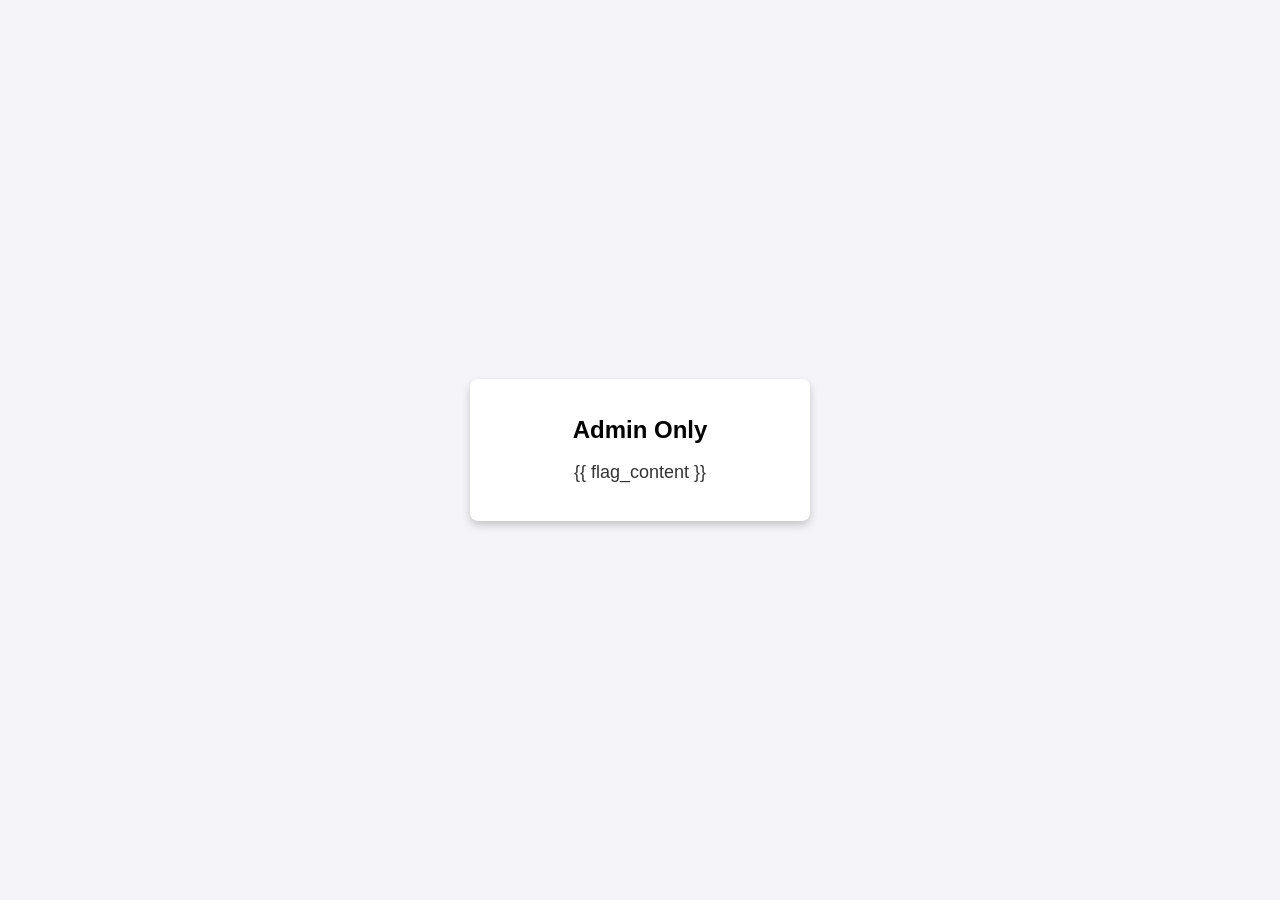
<file: admin/app/templates/admin_only.html>
<!DOCTYPE html>
<html>
<head>
    <title>Admin Only</title>
    <style>
        body {
            display: flex;
            justify-content: center;
            align-items: center;
            height: 100vh;
            margin: 0;
            font-family: Arial, sans-serif;
            background-color: #f4f4f9;
        }
        .container {
            text-align: center;
            background: #fff;
            padding: 20px;
            border-radius: 8px;
            box-shadow: 0 4px 8px rgba(0, 0, 0, 0.2);
            width: 300px;
        }
        h1 {
            font-size: 24px;
            margin-bottom: 10px;
        }
        p {
            font-size: 18px;
            color: #333;
        }
    </style>
</head>
<body>
    <div class="container">
        <h1>Admin Only</h1>
        <p>{{ flag_content }}</p>
    </div>
</body>
</html>
</file>
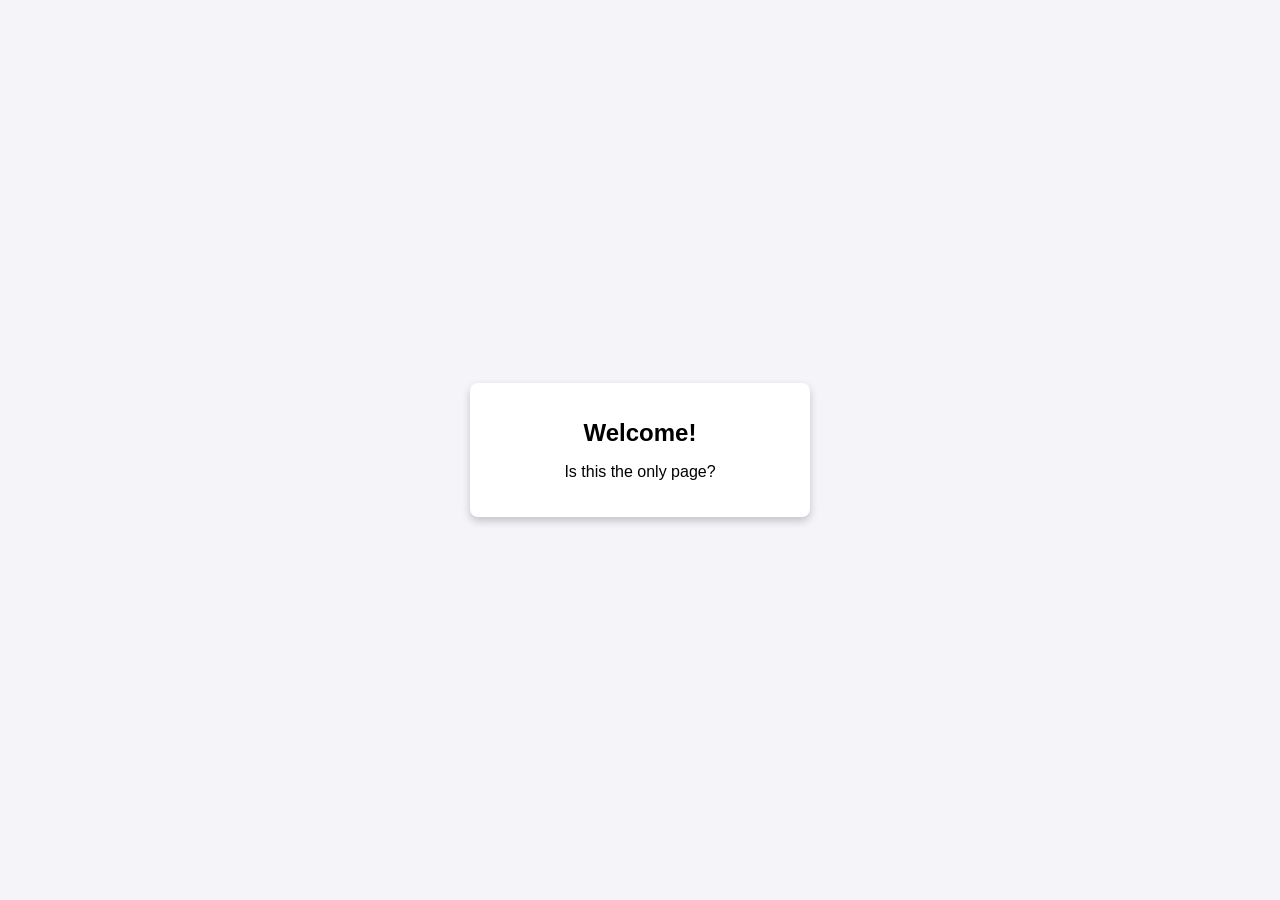
<file: admin/app/templates/welcome.html>
<!DOCTYPE html>
<html>
<head>
    <title>Welcome</title>
    <style>
        body {
            display: flex;
            justify-content: center;
            align-items: center;
            height: 100vh;
            margin: 0;
            font-family: Arial, sans-serif;
            background-color: #f4f4f9;
        }
        .container {
            text-align: center;
            background: #fff;
            padding: 20px;
            border-radius: 8px;
            box-shadow: 0 4px 8px rgba(0, 0, 0, 0.2);
            width: 300px;
        }
        h1 {
            font-size: 24px;
            margin-bottom: 10px;
        }
    </style>
</head>
<body>
    <div class="container">
        <h1>Welcome!</h1>
        <p>Is this the only page?</p>
    </div>
</body>
</html>
</file>
